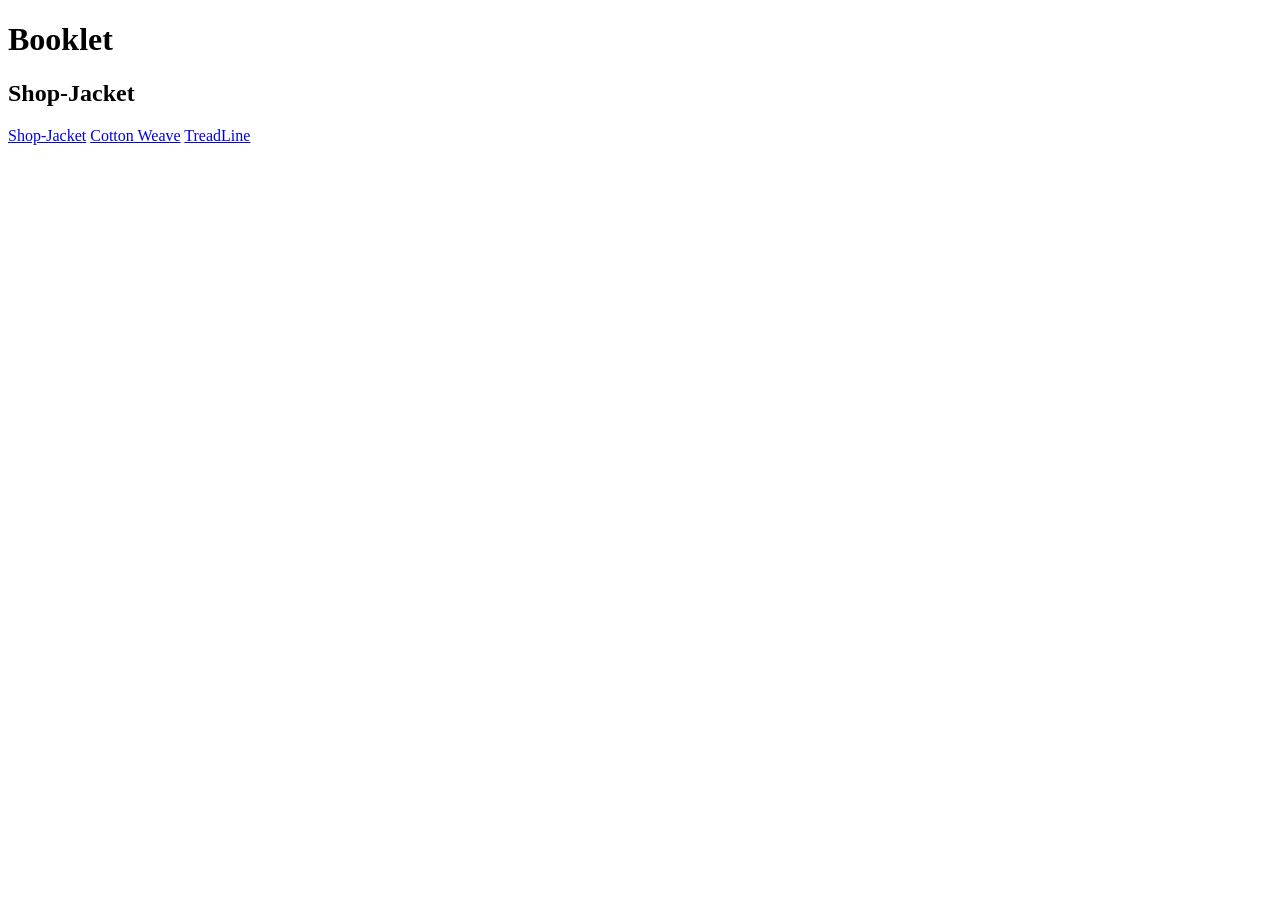
<file: index.html>
<!DOCTYPE html>
<html lang="en">
<head>
    <meta charset="UTF-8">
    <meta name="viewport" content="width=device-width, initial-scale=1.0">
    <title>Booklet</title>
</head>
<body>
    
    <h1>Booklet</h1>
    <div class="project">
        <h2>Shop-Jacket</h2>
        <a href="./shop-jacket/index.html">Shop-Jacket</a>
        <a href="./cotton-weave/index.html">Cotton Weave</a>
        <a href="./Treadline/index.html">TreadLine</a>
    </div>
</body>
</html>
</file>
